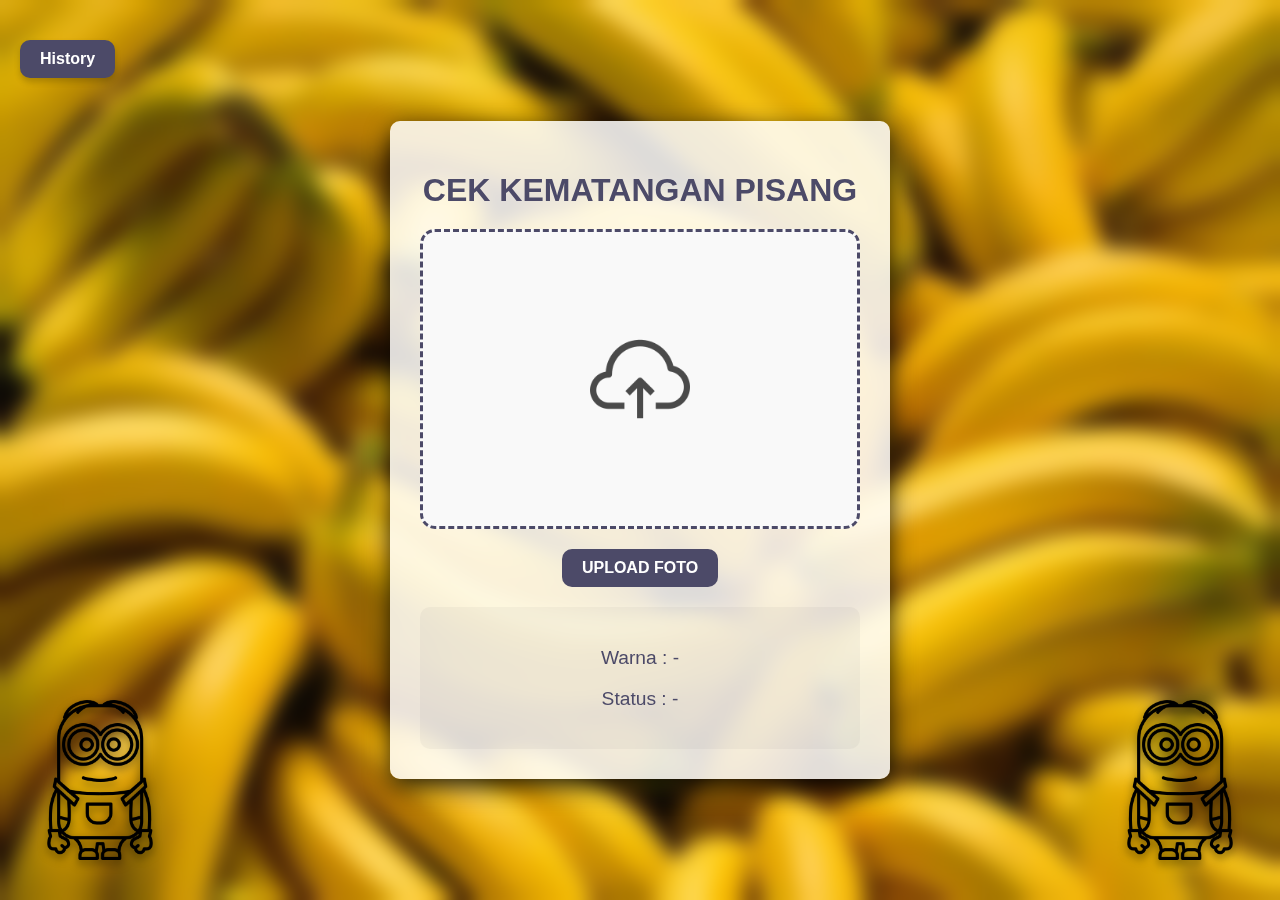
<file: frontend/index.html>
<!DOCTYPE html>
<html lang="en">
  <head>
    <meta charset="UTF-8" />
    <meta name="viewport" content="width=device-width, initial-scale=1.0" />
    <title>Pisang Matang Detector</title>
    <link rel="stylesheet" href="style.css" />
  </head>
  <body>
    <!-- Navbar dengan tombol navigasi langsung -->
    <div class="nav-bar">
      <button onclick="window.location.href='history.html'" class="nav-btn">History</button>
    </div>

    <div class="container">
      <h1>CEK KEMATANGAN PISANG</h1>

      <!-- Placeholder untuk ikon cloud dengan gambar cloud.png -->
      <div class="icon-container" id="icon-container">
        <img src="static/cloud.png" alt="Cloud Icon" class="cloud-icon" />
      </div>

      <!-- Pratinjau gambar dengan border hitam setelah gambar diunggah -->
      <img
        id="uploaded-image"
        alt="uploaded image preview"
        style="
          display: none;
          max-width: 100%;
          border: 2px solid black;
          margin-top: 20px;
        "
      />

      <!-- Form untuk upload gambar -->
      <form id="upload-form">
        <!-- Input file tersembunyi -->
        <input
          type="file"
          id="file-input"
          accept="image/*"
          style="display: none"
        />

        <!-- Label untuk tombol upload, berfungsi sebagai pemicu dialog file -->
        <label for="file-input" class="upload-btn"> UPLOAD FOTO </label>
      </form>

      <!-- Hasil prediksi -->
      <div class="result">
        <p>Warna : <span id="color">-</span></p>
        <p>Status : <span id="result">-</span></p>
      </div>
    </div>

    <!-- Minion di kiri dan kanan -->
    <div class="minion-container">
      <img src="static/minion.png" alt="Minion Left" class="minion left" />
      <img src="static/minion.png" alt="Minion Right" class="minion right" />
    </div>

    <!-- JavaScript untuk menangani upload dan tampilan hasil -->
    <script src="script.js"></script>
  </body>
</html>
</file>
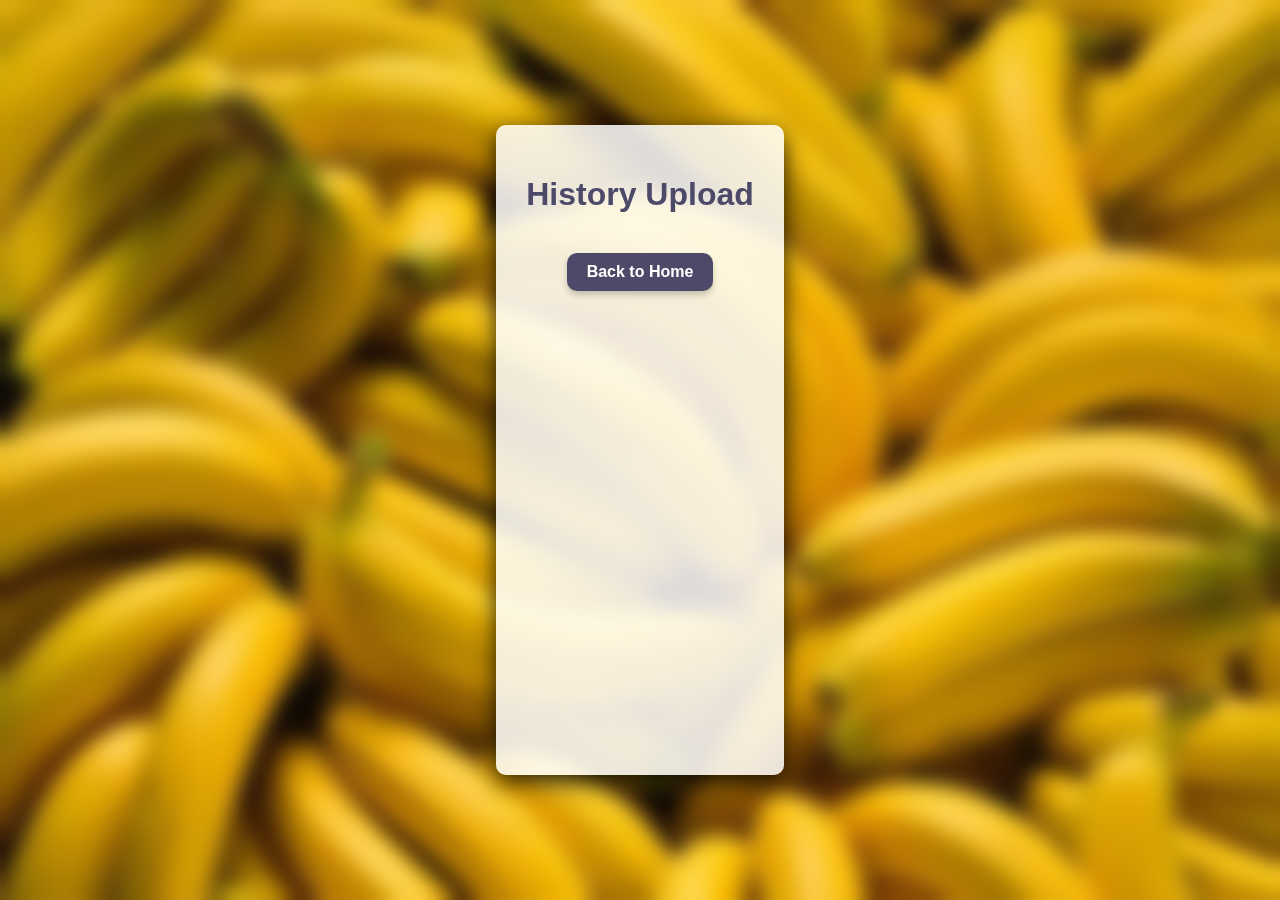
<file: frontend/history.html>
<!DOCTYPE html>
<html lang="en">
  <head>
    <meta charset="UTF-8" />
    <meta name="viewport" content="width=device-width, initial-scale=1.0" />
    <title>History Upload</title>
    <link rel="stylesheet" href="style.css" />
  </head>
  <body class="history-page">
    <div class="history-container">
      <!-- Judul Halaman -->
      <h1>History Upload</h1>

      <!-- Daftar history akan ditampilkan di sini -->
      <div id="history-cards"></div>

      <!-- Tombol Back -->
      <button onclick="window.location.href='index.html'" class="nav-btn">
        Back to Home
      </button>
    </div>

    <!-- Tambahkan referensi ke script.js -->
    <script src="script.js"></script>
  </body>
</html>
</file>
<file: frontend/style.css>
/* Mengatur tampilan latar belakang dan font */
body {
  background-image: url("static/pisang.jpeg");
  background-size: cover;
  background-position: center;
  font-family: Verdana, sans-serif;
  color: #2e2d4d;
  text-align: center;
  display: flex;
  align-items: center;
  justify-content: center;
  height: 100vh;
  margin: 0;
  backdrop-filter: blur(10px);
}

/* Container utama */
.container {
  background-color: rgb(255 255 255 / 85%);
  padding: 30px;
  border-radius: 10px;
  width: 500px;
  box-shadow: 0 8px 25px rgb(0 0 0 / 85%);
  position: relative;
  z-index: 1;
  min-height: 500px;
  box-sizing: border-box;
}

/* Judul halaman */
h1 {
  font-size: 2em;
  font-weight: bold;
  color: #4c4a68;
  margin-bottom: 20px;
}

/* Placeholder untuk ikon cloud */
.icon-container {
  display: flex;
  align-items: center;
  justify-content: center;
  border: 3px dashed #4c4a68;
  padding: 40px;
  border-radius: 15px;
  margin-top: 20px;
  background-color: #f9f9f9;
  width: 100%;
  height: 300px;
  box-sizing: border-box;
}

/* Gaya untuk ikon cloud */
.cloud-icon {
  width: 100px;
  opacity: 0.7;
}

/* Gaya untuk pratinjau gambar */
#uploaded-image {
  display: block;
  max-width: 300px;
  max-height: 300px;
  width: 100%;
  height: auto;
  border: 2px solid #4c4a68; /* Border solid */
  margin-top: 20px;
  object-fit: contain; /* Menjaga proporsi gambar */
  background-color: rgb(255 255 255 / 49.3%);
  border-radius: 10px; /* Agar konsisten dengan container */
}

/* Tombol upload */
.upload-btn {
  display: inline-block;
  background-color: #4c4a68;
  color: white;
  padding: 10px 20px;
  border-radius: 10px;
  font-size: 1em;
  cursor: pointer;
  margin-top: 20px;
  font-weight: bold;
}

/* Tombol navigasi (History dan Back to Home) */
.nav-bar {
  position: absolute;
  top: 20px;
  left: 20px;
}

.nav-btn {
  background-color: #4c4a68;
  color: white;
  padding: 10px 20px;
  border: none;
  border-radius: 10px;
  cursor: pointer;
  font-weight: bold;
  font-size: 1em;
  box-shadow: 0 4px 6px rgb(0 0 0 / 20%);
  margin-top: 20px;
}

.nav-btn:hover {
  background-color: #6c6a89;
}

/* Hasil prediksi */
.result {
  font-size: 1.2em;
  background-color: rgb(76 74 104 / 5%);
  padding: 20px;
  border-radius: 10px;
  margin-top: 20px;
  color: #4c4a68;
  text-align: center;
}

/* Minion kiri dan kanan di bagian bawah */
.minion-container {
  position: absolute;
  bottom: 40px;
  width: 100%;
  display: flex;
  justify-content: space-between;
  z-index: 0;
}

.minion {
  width: 160px;
  margin: 0 20px;
  filter: drop-shadow(0 4px 4px rgb(0 0 0 / 50%));
}

/* Mengatur tampilan latar belakang dan font */
body.history-page {
  background-image: url("static/pisang.jpeg");
  background-size: cover;
  background-position: center;
  font-family: Verdana, sans-serif;
  color: #2e2d4d;
  text-align: center;
  margin: 0;
  padding: 0;
  backdrop-filter: blur(10px);
}

/* Container khusus untuk halaman history */
.history-container {
  background-color: rgb(255 255 255 / 85%);
  padding: 30px;
  border-radius: 10px;
  max-width: 1200px; /* Lebar container sesuai 5 kartu */
  box-shadow: 0 8px 25px rgb(0 0 0 / 85%);
  margin: 40px auto; /* Tengah secara horizontal */
  box-sizing: border-box;
  height: 650px; /* Tinggi tetap untuk 5x2 layout */
  overflow-y: auto; /* Aktifkan scroll jika lebih dari 10 kartu */
}

/* Grid untuk kartu di halaman history */
#history-cards {
  display: grid;
  grid-template-columns: repeat(5, 1fr); /* 5 kolom */
  gap: 20px; /* Jarak antar kartu */
  justify-content: center;
}

/* Gaya untuk setiap kartu */
.history-card {
  border: 1px solid #ccc;
  border-radius: 10px;
  padding: 10px;
  background-color: #f9f9f9;
  box-shadow: 0 4px 6px rgb(0 0 0 / 20%);
  text-align: center;
  height: 250px; /* Kurangi tinggi kartu */
  transition: transform 0.2s ease-in-out, box-shadow 0.2s ease-in-out;
}

.history-card:hover {
  transform: translateY(-5px); /* Efek hover */
  box-shadow: 0 6px 10px rgb(0 0 0 / 30%);
}

/* Gaya untuk gambar di dalam kartu */
.history-card img {
  width: 100%; /* Gambar mengisi lebar penuh kartu */
  height: 175px; /* Tetapkan tinggi seragam untuk semua gambar */
  border-radius: 10px;
  margin-bottom: 10px;
  object-fit: cover; /* Pangkas gambar agar pas dalam area */
}

/* Teks dalam kartu */
.history-card p {
  font-size: 1em;
  margin: 1px 0;
  color: #4c4a68;
}
</file>
